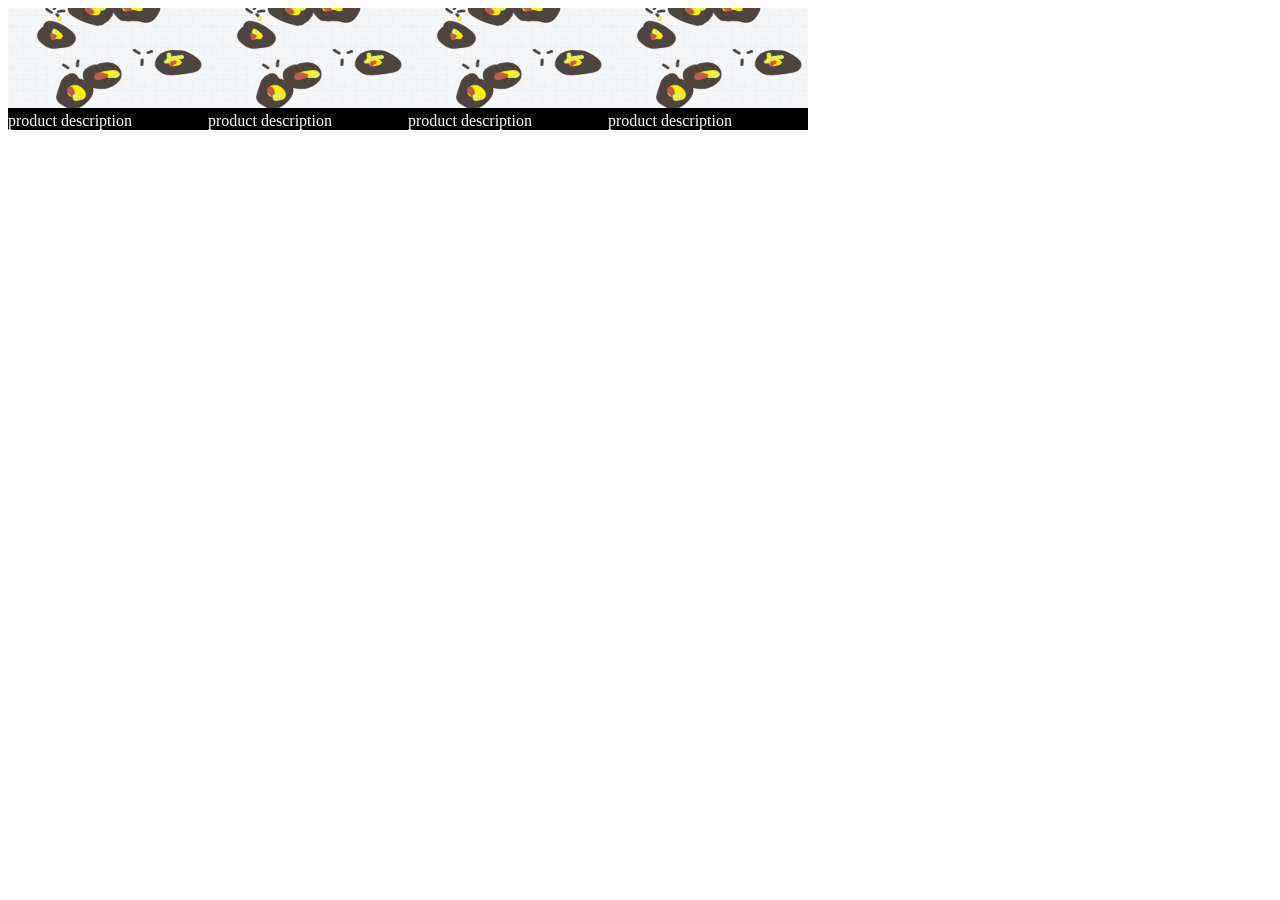
<file: index.html>
<!DOCTYPE HTML>
<html>
  <head>
    <title></title>
    <style>
      .right
      {
        float:right;
        background-color:black;
        color:white;
      }
      .middle 
      {
        background-color:black;
        color:white;
    float:middle;
      }
      .left
      {
        background-color:black;
        color:white;
        float:left;
      }
     
  </style>
  </head>
  <body>
<div class="left">
<img src="cells8.jpg" width="200" height="100"></img><br>product description
</div>
    <div class="left">
  <img src="cells8.jpg" width="200" height="100"></img><br> product description
    </div>
    <div class="left">
      <img src="cells8.jpg" width="200" height="100"></img><br> product description
    </div>
    <div class="left">
  <img src="cells8.jpg" width="200" height="100"></img><br> product description
</div>
  </body>
</html>
</file>
